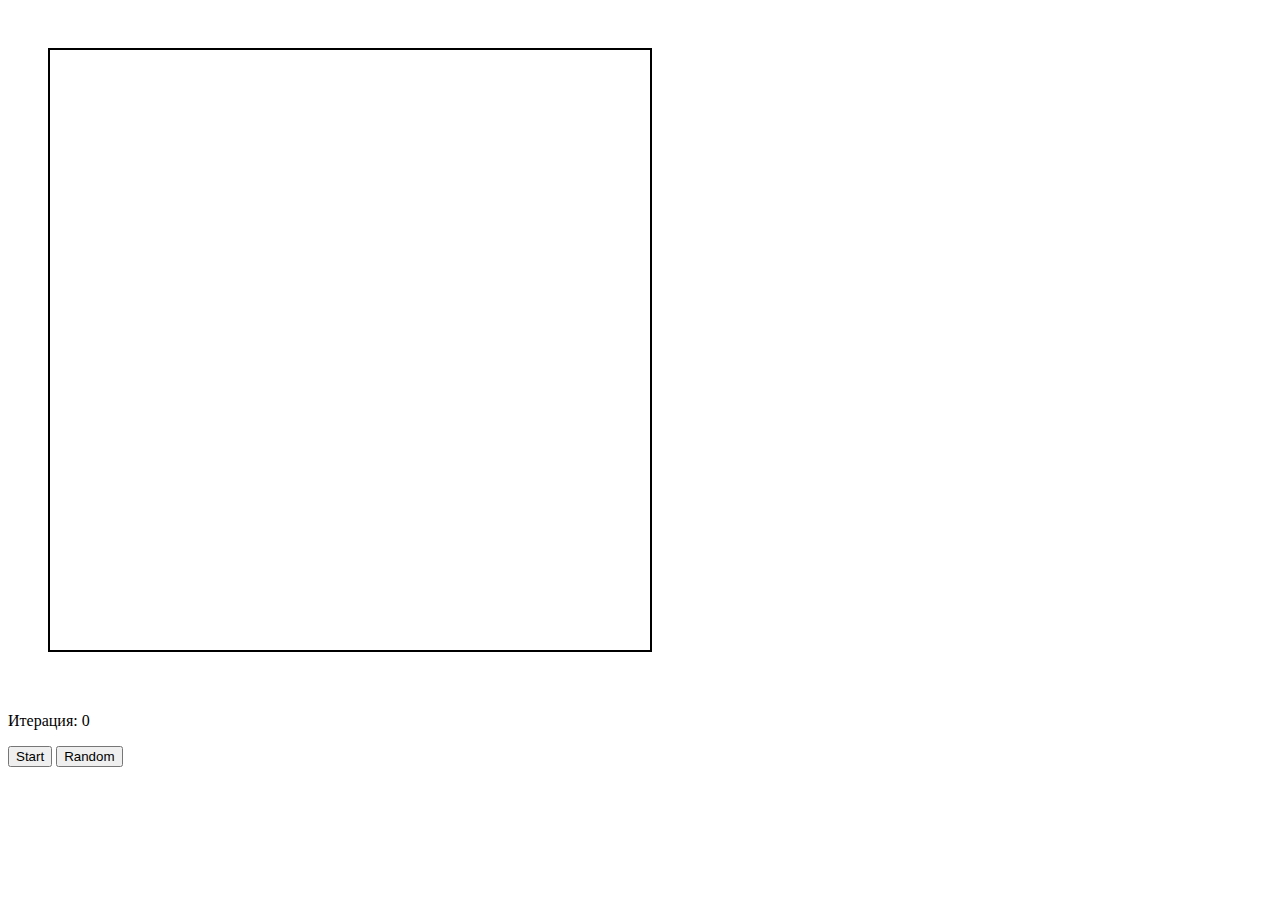
<file: game-of-life/index.html>
<!DOCTYPE html>
<html lang="ru">

<head>
    <meta charset="UTF-8">
    <link rel="stylesheet" href="main.css">
    <script src="jquery-1.8.3.js"></script>
    <title>Скрипка 345</title>
</head>

<body>
    <canvas id="canv" width="600" height="600"></canvas>
    <p>Итерация: <span id="count">0</span></p>
    <button id="start">Start</button>
    <button id="random">Random</button>

    <script>
        var canvas = document.getElementById('canv'); // получаем элемент, в котором будем рисовать
        var random = document.getElementById('random'); // получаем элемент, который генерирует случайным образом элементы
        var ctx = canvas.getContext('2d'); // производим отрисовку в двумерной плоскости
        var mas = []; // массив точек
        var count = 0; // счетчик итераций
        var timer; // таймер обновления области
        var n = 60, // ширина
            m = 60; // высота

        //  ЗАДАНИЕ ПЕРВОГО ПОКОЛЕНИЯ
        canvas.onclick = function(event) { // событие клик по области отрисовки
            var x = event.offsetX;
            var y = event.offsetY;
            console.log(x);
            console.log(y);
            x = Math.floor(x / 10);
            y = Math.floor(y / 10);
            mas[y][x] = 1;
            console.log(mas);
            drawField();
        }
        random.onclick = function() {
            var totalCount = 500;
            console.log(totalCount);
            for (var i = 0; i < totalCount; i++) {
                var x = Math.floor(Math.round((Math.random() * 599) + 1) / 10)
                console.log(x);
                var y = Math.floor(Math.round((Math.random() * 599) + 1) / 10)
                console.log(y);
                mas[y][x] = 1;
            }
            console.log(mas);
            drawField();
        }

        /// Создание массива хранящего точки-координаты
        function goLife() {

            for (var i = 0; i < m; i++) {
                mas[i] = [];
                for (var j = 0; j < n; j++) {
                    mas[i][j] = 0;
                }
            }
        }

        goLife();

        // функция росующая квадрат 10*10 писелей в указанной позиции
        function drawField() {
            ctx.clearRect(0, 0, 600, 600);
            for (var i = 0; i < n; i++) {
                for (var j = 0; j < m; j++) {
                    if (mas[i][j] == 1) {
                        ctx.fillRect(j * 10, i * 10, 10, 10);
                    }
                }
            }
        }

        // функция - ЖИЗНИ
        function startLife() {
            //моделирование жизни
            var mas2 = []; // для новорожденных клеток
            var mas3 = []; // для  тех, кто не умер
            //ИЩЕМ НОВЫЕ КЛЕТКИ
            for (var i = 0; i < n; i++) {
                mas2[i] = [];
                mas3[i] = [];
                for (var j = 0; j < m; j++) {
                    var neighbors = 0;
                    if (mas[fpm(i) - 1][j] == 1) neighbors++; //// соседи сверху
                    if (mas[i][fpp(j) + 1] == 1) neighbors++; // соседи справа
                    if (mas[fpp(i) + 1][j] == 1) neighbors++; //соседи снизу
                    if (mas[i][fpm(j) - 1] == 1) neighbors++; //слева


                    /// условия по диагонали 
                    if (mas[fpm(i) - 1][fpp(j) + 1] == 1) neighbors++; //справа вверх
                    if (mas[fpp(i) + 1][fpp(j) + 1] == 1) neighbors++; //справа вниз
                    if (mas[fpp(i) + 1][fpm(j) - 1] == 1) neighbors++; //слева вниз
                    if (mas[fpm(i) - 1][fpm(j) - 1] == 1) neighbors++; //слева вверх
                    // тернарное условие проверки соседей
                    // проверка условий игры
                    (neighbors == 3) ? mas2[i][j] = 1: mas2[i][j] = 0;

                    // обнулили счетчик соседей
                    neighbors = 0;
                    // ИЩЕМ ТЕХ, КТО НЕ УМРЕЕЕТТТ (2 || 3)
                    if (mas[i][j] == 1) {
                        if (mas[fpm(i) - 1][j] == 1) neighbors++; //// соседи сверху
                        if (mas[i][fpp(j) + 1] == 1) neighbors++; // соседи справа
                        if (mas[fpp(i) + 1][j] == 1) neighbors++; //соседи снизу
                        if (mas[i][fpm(j) - 1] == 1) neighbors++; //слева

                        /// условия по диагонали 
                        if (mas[fpm(i) - 1][fpp(j) + 1] == 1) neighbors++; //справа вверх
                        if (mas[fpp(i) + 1][fpp(j) + 1] == 1) neighbors++; //справа вниз
                        if (mas[fpp(i) + 1][fpm(j) - 1] == 1) neighbors++; //слева вниз
                        if (mas[fpm(i) - 1][fpm(j) - 1] == 1) neighbors++; //слева вверх
                        // тернарное условие проверки соседей
                        // проверка условий игры
                        (neighbors == 3 || neighbors == 2) ? mas3[i][j] = 1: mas3[i][j] = 0;
                    }
                }
            }

            mas = mas2;
            for (var i = 0; i < n; i++) {
                for (var j = 0; j < m; j++) {
                    if (mas3[i][j] == 1) {
                        mas[i][j] = mas3[i][j];
                    }
                }
            }
            drawField();
            count++; // поколение
            document.getElementById('count').innerHTML = count;
            timer = setTimeout(startLife, 1000); // установка тыймера 
        }



        function fpm(i) { // функция передающая значение ячейки, если==0, значит перемещение в другой конец области ПРИ ДВИЖЕНИЕ ПО ВЕРТИКАЛИ 
            if (i == 0) return n;
            else return i;
        }

        function fpp(i) { // функция передающая значение ячейки, если==0, значит перемещение в другой конец области ПРИ ДВИЖЕНИЕ ПО ГОРИЗОНТАЛИ
            if (i == (m - 1)) return -1;
            else return i;
        }

        document.getElementById('start').onclick = startLife; // событие по клику

    </script>
</body>

</html>
</file>
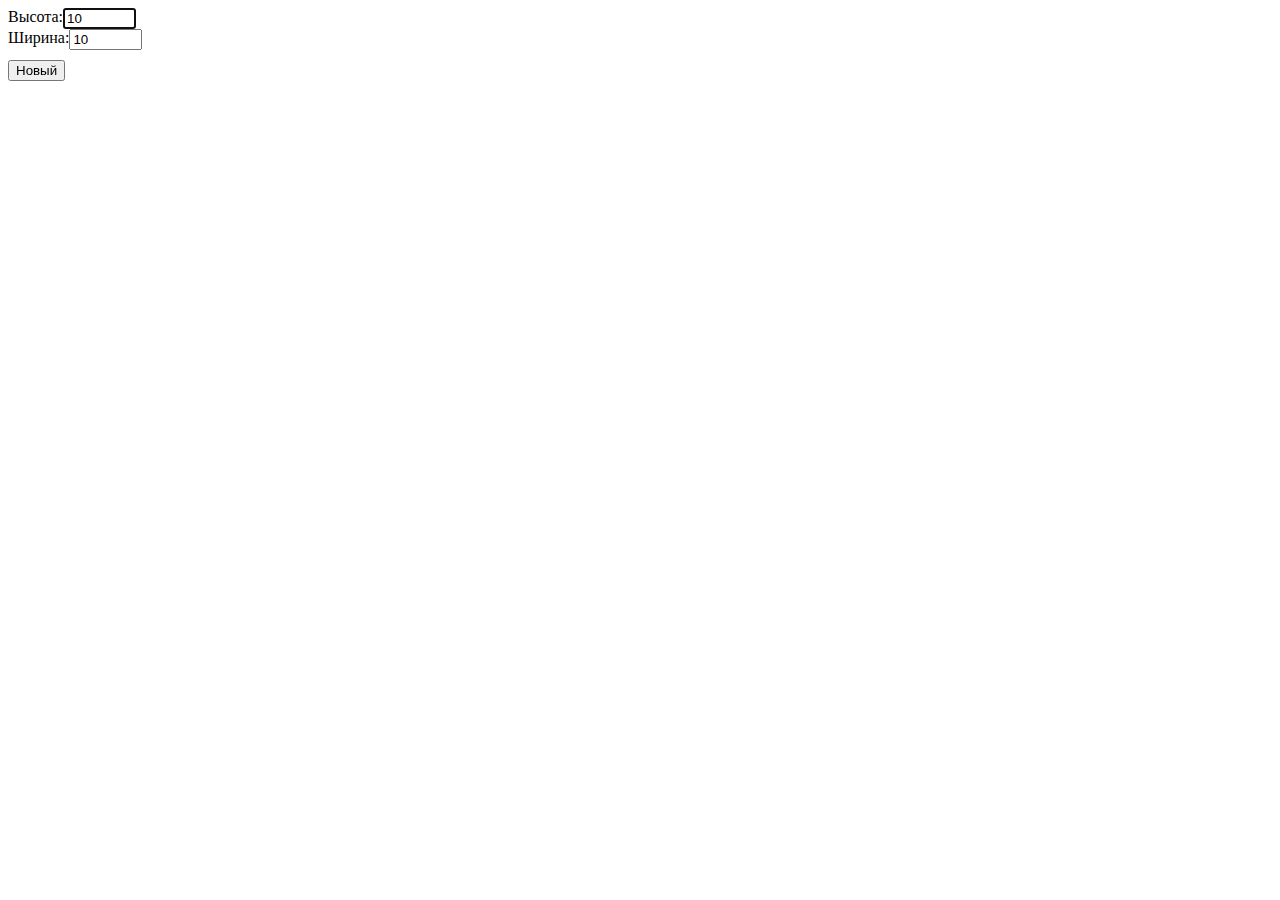
<file: labyrinth-generator/index.html>
<!DOCTYPE html>
<html lang="ru">

<head>
    <meta charset="UTF-8">
    <link rel="stylesheet" href="main.css">
    <script src="jquery-1.8.3.js"></script>
    <title>Скрипка 345</title>
</head>

<body>
    <label style="float:left;">Высота:</label>
    <input type="text" id="vis" value="10" name="height" autofocus="autofocus" maxlength="2" size="6" />
    <br>
    <label style="float:left;">Ширина:</label>
    <input type="text" id="shir" value="10" name="width" maxlength="2" size="6" />
    <br>
    <input type="button" alt="submit" onClick="dannie();" value="Новый" style="margin-top:10px;">
    <pre id="out"></pre>

    <canvas id="canv" width="600" height="600"></canvas>
    <script>
        var canvas = document.getElementById('canv'); // получаем элемент, в котором будем рисовать

        var ctx = canvas.getContext('2d'); // производим отрисовку в двумерной плоскости

        function dannie() {

            var visota = parseInt(document.getElementById("vis").value);
            var shirina = parseInt(document.getElementById("shir").value);

            document.getElementById('out').innerHTML = display(maze(visota, shirina));
        }

        function maze(x, y) {
            var n = x * y - 1;
            if (n < 0) {
                alert("Плохие данные");
                return;
            }
            var horiz = [];
            for (var j = 0; j < x + 1; j++) horiz[j] = [];
            var verti = [];
            for (var j = 0; j < y + 1; j++) verti[j] = [];

            var here = [Math.floor(Math.random() * x), Math.floor(Math.random() * y)];
            var path = [here];
            var unvisited = [];
            for (var j = 0; j < x + 2; j++) {
                unvisited[j] = [];
                for (var k = 0; k < y + 1; k++)
                    unvisited[j].push(j > 0 && j < x + 1 && k > 0 && (j != here[0] + 1 || k != here[1] + 1));
            }
            while (0 < n) {
                var potential = [
                    [here[0] + 1, here[1]],
                    [here[0], here[1] + 1],
                    [here[0] - 1, here[1]],
                    [here[0], here[1] - 1]
                ];
                var neighbors = [];
                for (var j = 0; j < 4; j++)
                    if (unvisited[potential[j][0] + 1][potential[j][1] + 1])
                        neighbors.push(potential[j]);
                if (neighbors.length) {
                    n = n - 1;
                    next = neighbors[Math.floor(Math.random() * neighbors.length)];
                    unvisited[next[0] + 1][next[1] + 1] = false;
                    if (next[0] == here[0])
                        horiz[next[0]][(next[1] + here[1] - 1) / 2] = true;
                    else
                        verti[(next[0] + here[0] - 1) / 2][next[1]] = true;
                    path.push(here = next);
                } else
                    here = path.pop();
            }
            return ({
                x: x,
                y: y,
                horiz: horiz,
                verti: verti
            });
        }


        function drawField() {
            ctx.clearRect(0, 0, 600, 600);
            for (var i = 0; i < n; i++) {
                for (var j = 0; j < m; j++) {
                    if (mas[i][j] == 1) {
                        ctx.fillRect(j * 10, i * 10, 10, 10);
                    }
                }
            }
        }


        function display(m) {
            var text = [];
            ctx.clearRect(0, 0, 600, 600);
            for (var j = 0; j < m.x * 2 + 1; j++) {
                var line = [];

                if (0 == j % 2)
                    for (var k = 0; k < m.y * 4 + 1; k++)
                        if (0 == k % 4)
                            line[k] = '+';
                        else
                if (j > 0 && m.verti[j / 2 - 1][Math.floor(k / 4)])
                    line[k] = ' ';
                else
                    line[k] = '+';
                else
                    for (var k = 0; k < m.y * 4 + 1; k++)
                        if (0 == k % 4)
                            if (k > 0 && m.horiz[(j - 1) / 2][k / 4 - 1])
                                line[k] = ' ';
                            else
                                line[k] = '+';
                else
                    line[k] = ' ';
                if (0 == j) line[1] = line[3] = ' ', line[2] = '1';
                if (m.x * 2 - 1 == j) line[4 * m.y] = '2';
                text.push(line.join('') + '\n');

            }
            return text.join('');
        }

    </script>
</body>

</html>
</file>
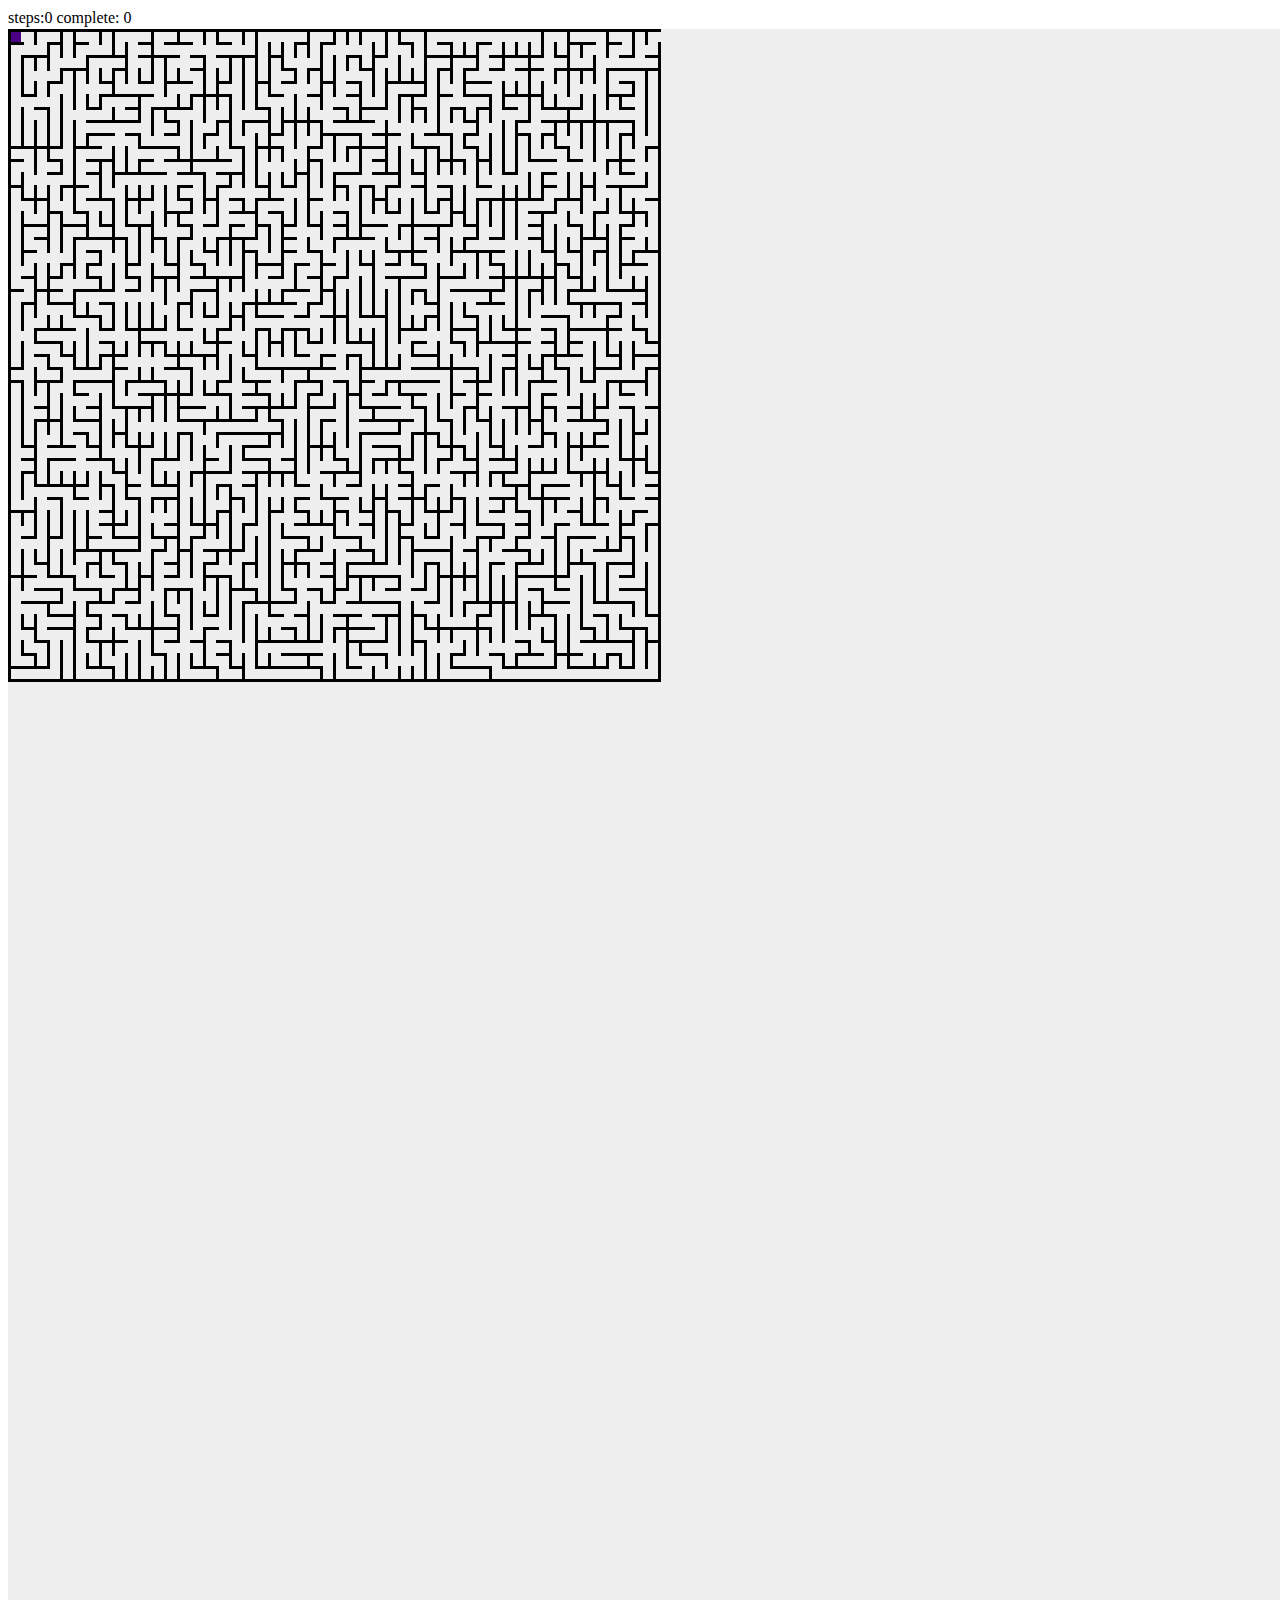
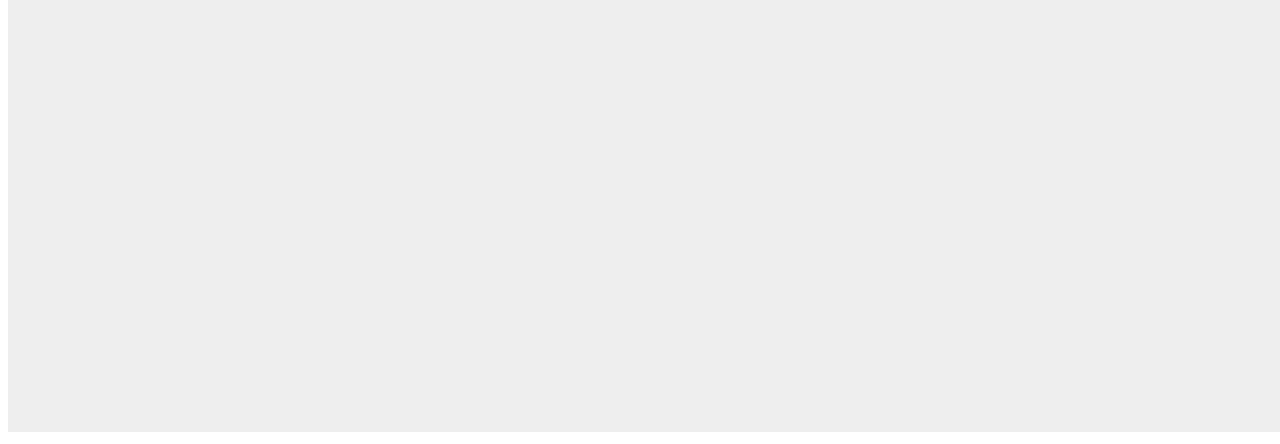
<file: labyrinths-game-manual-steps/index.html>
<!DOCTYPE html>
<html lang="ru">

<head>
    <meta charset="UTF-8">
    <link rel="stylesheet" href="main.css">
    <script src="jquery-1.8.3.js"></script>
    <title>Скрипка 345</title>
</head>

<body>
    <div class="stat">
        steps:<span id="step">0</span> complete: <span id="complete">0</span>
        <input id="width" type="number" value="50">
        <input id="height" type="number" value="50">
    </div>
    <canvas id="canvas" style="background:#eee"></canvas>
    <script>
        (function mapGen(b, width, height, a, m) {
            // Функция управления персонажем
            function character(a, b) {
                // Получаем цвет пикселя из промежутка между текущей ячейкой и той, в сторону которой персонаж должен передвинуться
                var h = d.getImageData(13 * f + 7 + 6 * a, 13 * g + 7 + 6 * b, 1, 1);
                0 == h.data[0] && 0 == h.data[1] && 0 == h.data[2] && 255 == h.data[3] ? a = b = 0 : document.querySelector("#step").innerHTML = Math.floor(document.querySelector("#step").innerHTML) + 1;
                // Закрашиваем персонажа
                d.clearRect(13 * f + 3, 13 * g + 3, 10, 10);
                // Меняем его текушие координаты
                f += a;
                g += b;
                // Вновь отрисовываем его
                d.fillRect(3 + 13 * f, 3 + 13 * g, 10, 10);
                // Если персонаж вышел за пределы лабиринта, то генерируем новый лабиринт и начинаем игру сначала
                f >= width && mapGen("#canvas", width, height, 0, m + 1)
            }

            // Выбираем область рисования
            b = document.querySelector(b);
            var d = b.getContext("2d");
            // И вписываем количество шагов и пройденных лабиринтов
            document.querySelector("#step").innerHTML = Math.floor(a);
            // Зададим ширину и высоту области лабиринта
            b.width = 40 * width + 3;
            b.height = 40 * height + 3;
            // И закрасим в черный цвет
            d.fillStyle = "black";
            d.fillRect(0, 0, 13 * width + 3, 13 * height + 3);

            // Объявим массивы для хранения значения множества текущей ячейки, для значения стенки справа и для значения стенки снизу
            a = Array(width);
            b = Array(width);
            var k = Array(width),
                // Текущее множество
                q = 1;

            // Цикл по строкам
            for (cr_l = 0; cr_l < height; cr_l++) {
                // Проверка принадлежности ячейки в строке к какому-либо множеству        
                for (i = 0; i < width; i++)
                    0 == cr_l && (a[i] = 0), d.clearRect(13 * i + 3, 13 * cr_l + 3, 10, 10), k[i] = 0, 1 == b[i] && (b[i] = a[i] = 0), 0 == a[i] && (a[i] = q++);

                // Создание случайным образом стенок справа и снизу
                for (i = 0; i < width; i++) {
                    k[i] = Math.floor(2 * Math.random()), b[i] = Math.floor(2 * Math.random());

                    if ((0 == k[i] || cr_l == height - 1) && i != width - 1 && a[i + 1] != a[i]) {
                        var l = a[i + 1];
                        for (j = 0; j < width; j++) a[j] == l && (a[j] = a[i]);
                        d.clearRect(13 * i + 3, 13 * cr_l + 3, 15, 10)
                    }
                    cr_l != height - 1 && 0 == b[i] && d.clearRect(13 * i + 3, 13 * cr_l + 3, 10, 15)
                }

                // Проверка на замкнутые области.
                for (i = 0; i < width; i++) {
                    var p = l = 0;
                    for (j = 0; j < width; j++) a[i] == a[j] && 0 == b[j] ? p++ : l++;
                    0 == p && (b[i] = 0, d.clearRect(13 * i + 3, 13 * cr_l + 3, 10, 15))
                }
            }

            // Рисуем выход из лабиринта
            d.clearRect(13 * width, 3, 15, 10);
            // Обнуляем текущие координаты персонажа
            var f = 0,
                g = 0;
            // Задаем цвет
            d.fillStyle = "#4c0084";

            // получаем все пиксели изображения
            var imageData = d.getImageData(0, 0, canvas.width, canvas.height);
            var pixels = imageData.data;
            debugger;
            // И ставим персонажа в начало лабиринта
            character(-1, -1);
            // Ожидаем нажатия стрелок
            document.body.onkeydown = function(a) {
                36 < a.keyCode && 41 > a.keyCode && character((a.keyCode - 38) % 2, (a.keyCode - 39) % 2)
            }
        })("#canvas", document.getElementById('height').value, document.getElementById('width').value, 0, 0);

    </script>
</body>

</html>
</file>
<file: game-of-life/main.css>
#canv{
    width: 600px;
    height:600px;
    border: 2px solid black;
    margin: 40px;
}
</file>
<file: labyrinth-generator/main.css>
html{
    overflow: hidden;
}
</file>
<file: labyrinths-game-manual-steps/main.css>
html{
    overflow: hidden;
}
input{
    visibility:hidden;
}
</file>
